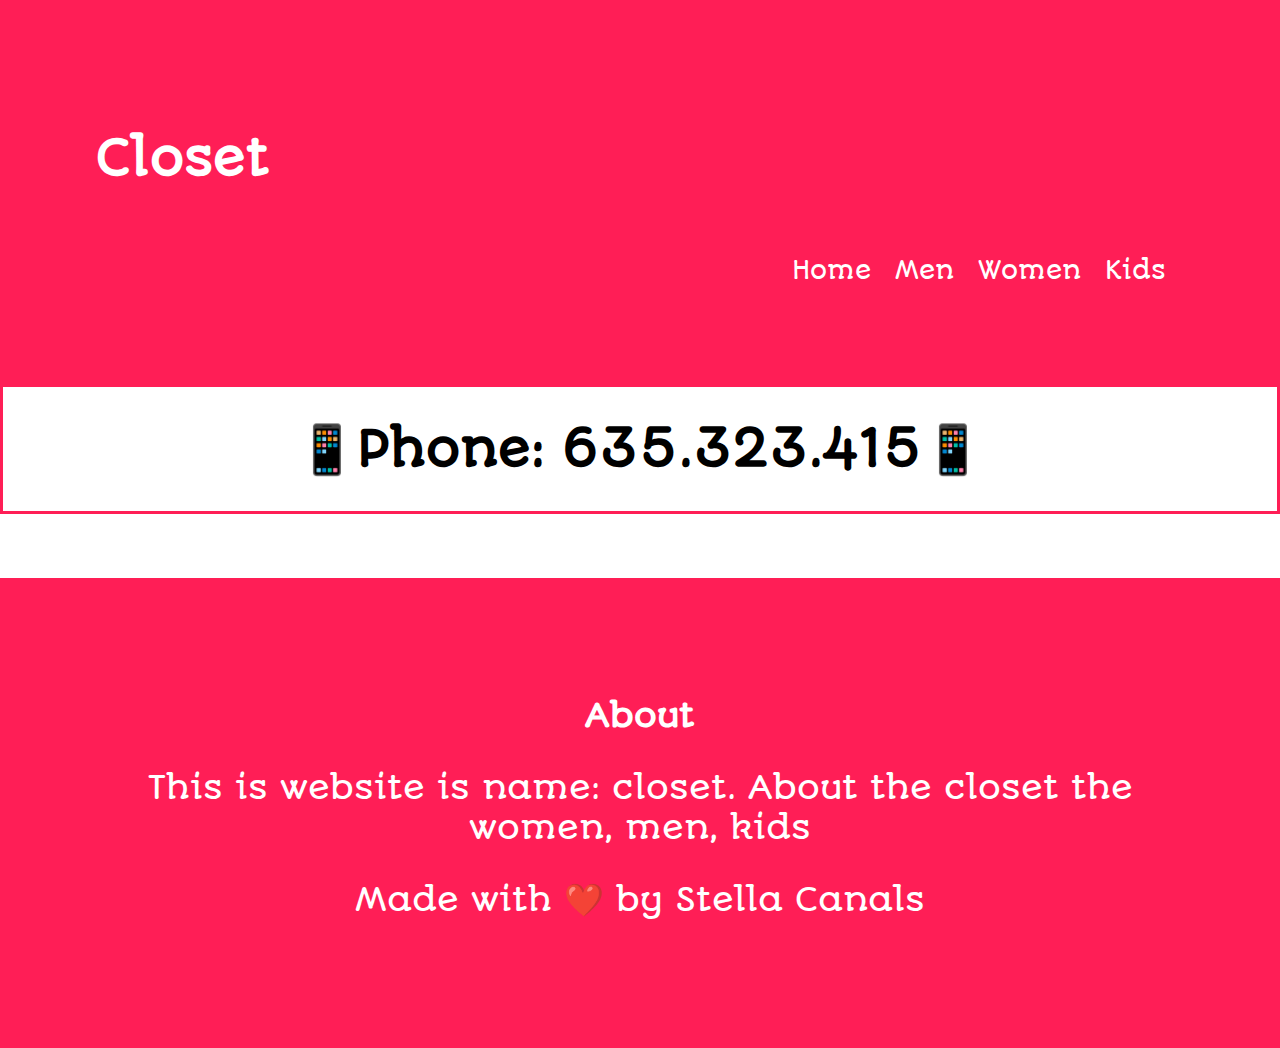
<file: contact.html>
<!DOCTYPE html>
<html lang="en">
<head>
    <meta charset="UTF-8">
    <meta http-equiv="X-UA-Compatible" content="IE=edge">
    <meta name="viewport" content="width=device-width, initial-scale=1.0">
    <title>CLOSET</title>
    <link rel="stylesheet" href="style.css">
    <link rel="shortcut icon" href="favicon.ico" type="image/x-icon">
</head>
<body>
    <nav> 
        <h1 class="Logo"> Closet </h1>
        <div class="nav-links"> 
            <a class= "nav-a" href = "Index.html"> Home </a>
            <a class= "nav-a" href = "Men.html"> Men </a>
            <a class= "nav-a" href = "Women.html"> Women </a>
            <a class= "nav-a" href = "Kids.html"> Kids </a>
        </div>
    </nav>

    <div class="contact"> 
    <h1>📱Phone: 635.323.415📱</h1> 
    </div>

    <footer> 
        <h1> About </h1>
        <p> This is website is name: closet. About the closet the women, men, kids </p>
        <p> Made with ❤️ by Stella Canals </p>
    </footer>

</body>
</html>
</file>
<file: style.css>
@import url('https://fonts.googleapis.com/css2?family=Autour+One&display=swap');

body{
    margin: 0rem;
    font-family: 'Autour One', cursive;
}

nav{
    background-color: #FF1E56;
    color: white;
    padding: 6rem;
}

nav a{
    text-decoration: none;
    color: white;
    font-size: 1.5rem;
    margin-right: 15px;
}

nav .Logo{
    font-size: 3rem;
    font-weight: bold;
    margin-bottom: 4rem;
}

nav .nav-links{
    text-align: right;
}

.nav-a:hover{
    color: slategray; 
    font-size: 1.7rem;
}

div{
    border: 3px solid #FF1E56;
    text-align: center;
    margin: auto;
}

img:hover{
    border: 2px solid black;
}

div h1{
    font-size: 3rem;
}

footer{
    text-align: center;
    background-color: #FF1E56;
    color: white;
    padding: 6rem;
}

footer p{
    font-size: 2rem;
}

footer a{
    text-decoration: none;
    font-size: 4rem;
}

.contact{
    text-align: center;
    margin-bottom: 4rem;
}
</file>
